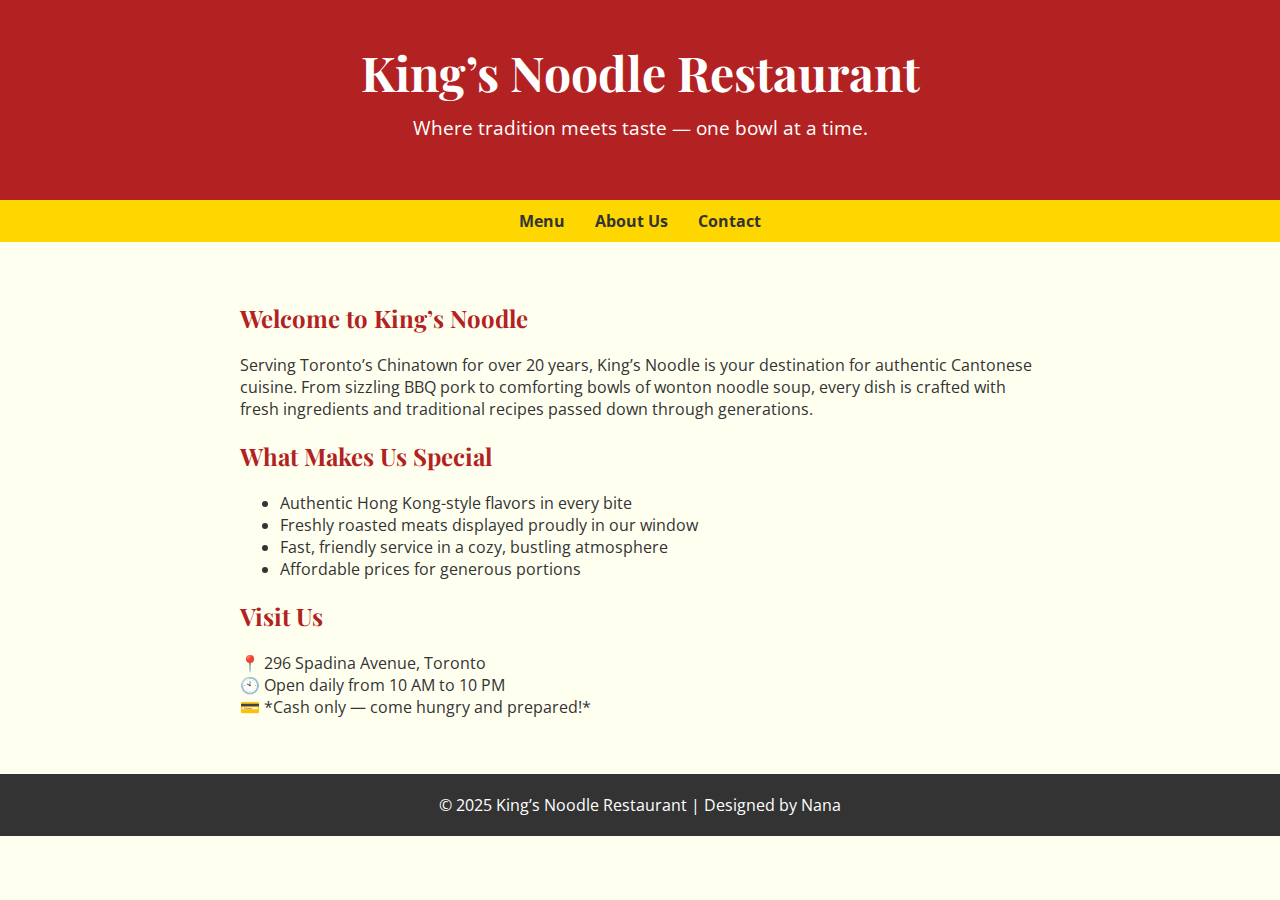
<file: index.html>
<!DOCTYPE html>
<html lang="en">
<head>
  <meta charset="UTF-8">
  <meta name="viewport" content="width=device-width, initial-scale=1">
  <title>King’s Noodle Restaurant</title>
  <link href="https://fonts.googleapis.com/css2?family=Playfair+Display&family=Open+Sans&display=swap" rel="stylesheet">
  <style>
    body {
      font-family: 'Open Sans', sans-serif;
      background-color: #FFFFF0;
      color: #333;
      margin: 0;
      padding: 0;
    }
    header {
      background-color: #B22222;
      color: white;
      padding: 40px 20px;
      text-align: center;
    }
    header h1 {
      font-family: 'Playfair Display', serif;
      font-size: 3em;
      margin: 0;
    }
    header p {
      font-size: 1.2em;
      margin-top: 10px;
    }
    nav {
      background-color: #FFD700;
      display: flex;
      justify-content: center;
      padding: 10px;
    }
    nav a {
      color: #333;
      text-decoration: none;
      margin: 0 15px;
      font-weight: bold;
    }
    section {
      padding: 40px 20px;
      max-width: 800px;
      margin: auto;
    }
    h2 {
      font-family: 'Playfair Display', serif;
      color: #B22222;
    }
    footer {
      background-color: #333;
      color: white;
      text-align: center;
      padding: 20px;
    }
  </style>
</head>
<body>

  <header>
    <h1>King’s Noodle Restaurant</h1>
    <p>Where tradition meets taste — one bowl at a time.</p>
  </header>

  <nav>
    <a href="menu.html">Menu</a>
    <a href="about.html">About Us</a>
    <a href="contact.html">Contact</a>
  </nav>

  <section>
    <h2>Welcome to King’s Noodle</h2>
    <p>Serving Toronto’s Chinatown for over 20 years, King’s Noodle is your destination for authentic Cantonese cuisine. From sizzling BBQ pork to comforting bowls of wonton noodle soup, every dish is crafted with fresh ingredients and traditional recipes passed down through generations.</p>

    <h2>What Makes Us Special</h2>
    <ul>
      <li>Authentic Hong Kong-style flavors in every bite</li>
      <li>Freshly roasted meats displayed proudly in our window</li>
      <li>Fast, friendly service in a cozy, bustling atmosphere</li>
      <li>Affordable prices for generous portions</li>
    </ul>

    <h2>Visit Us</h2>
    <p>📍 296 Spadina Avenue, Toronto<br>
    🕙 Open daily from 10 AM to 10 PM<br>
    💳 *Cash only — come hungry and prepared!*</p>
  </section>

  <footer>
    &copy; 2025 King’s Noodle Restaurant | Designed by Nana
  </footer>

</body>
</html>
</file>
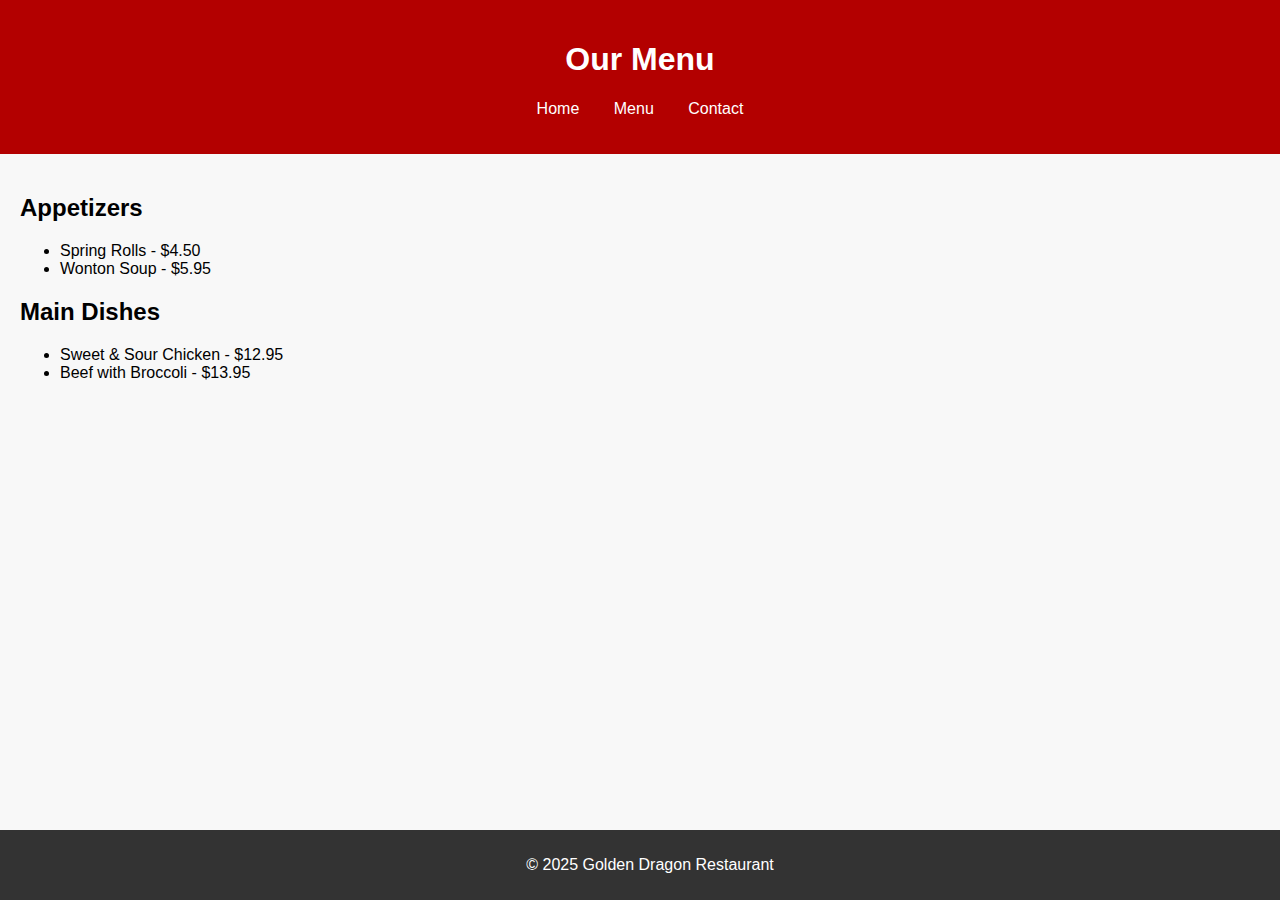
<file: menu.html>
<!DOCTYPE html>
<html lang="en">
<head>
  <meta charset="UTF-8">
  <meta name="viewport" content="width=device-width, initial-scale=1.0">
  <title>Golden Dragon - Menu</title>
  <link rel="stylesheet" href="style.css">
</head>
<body>
  <header>
    <h1>Our Menu</h1>
    <nav>
      <ul>
        <li><a href="index.html">Home</a></li>
        <li><a href="menu.html">Menu</a></li>
        <li><a href="contact.html">Contact</a></li>
      </ul>
    </nav>
  </header>
  <main>
    <section>
      <h2>Appetizers</h2>
      <ul>
        <li>Spring Rolls - $4.50</li>
        <li>Wonton Soup - $5.95</li>
      </ul>
      <h2>Main Dishes</h2>
      <ul>
        <li>Sweet & Sour Chicken - $12.95</li>
        <li>Beef with Broccoli - $13.95</li>
      </ul>
    </section>
  </main>
  <footer>
    <p>&copy; 2025 Golden Dragon Restaurant</p>
  </footer>
</body>
</html>
</file>
<file: style.css>
body {
  font-family: Arial, sans-serif;
  margin: 0;
  padding: 0;
  background-color: #f8f8f8;
}
header {
  background-color: #b30000;
  color: white;
  padding: 20px;
  text-align: center;
}
nav ul {
  list-style-type: none;
  padding: 0;
}
nav ul li {
  display: inline;
  margin: 0 15px;
}
nav ul li a {
  color: white;
  text-decoration: none;
}
main {
  padding: 20px;
}
footer {
  background-color: #333;
  color: white;
  text-align: center;
  padding: 10px;
  position: fixed;
  bottom: 0;
  width: 100%;
}
</file>
